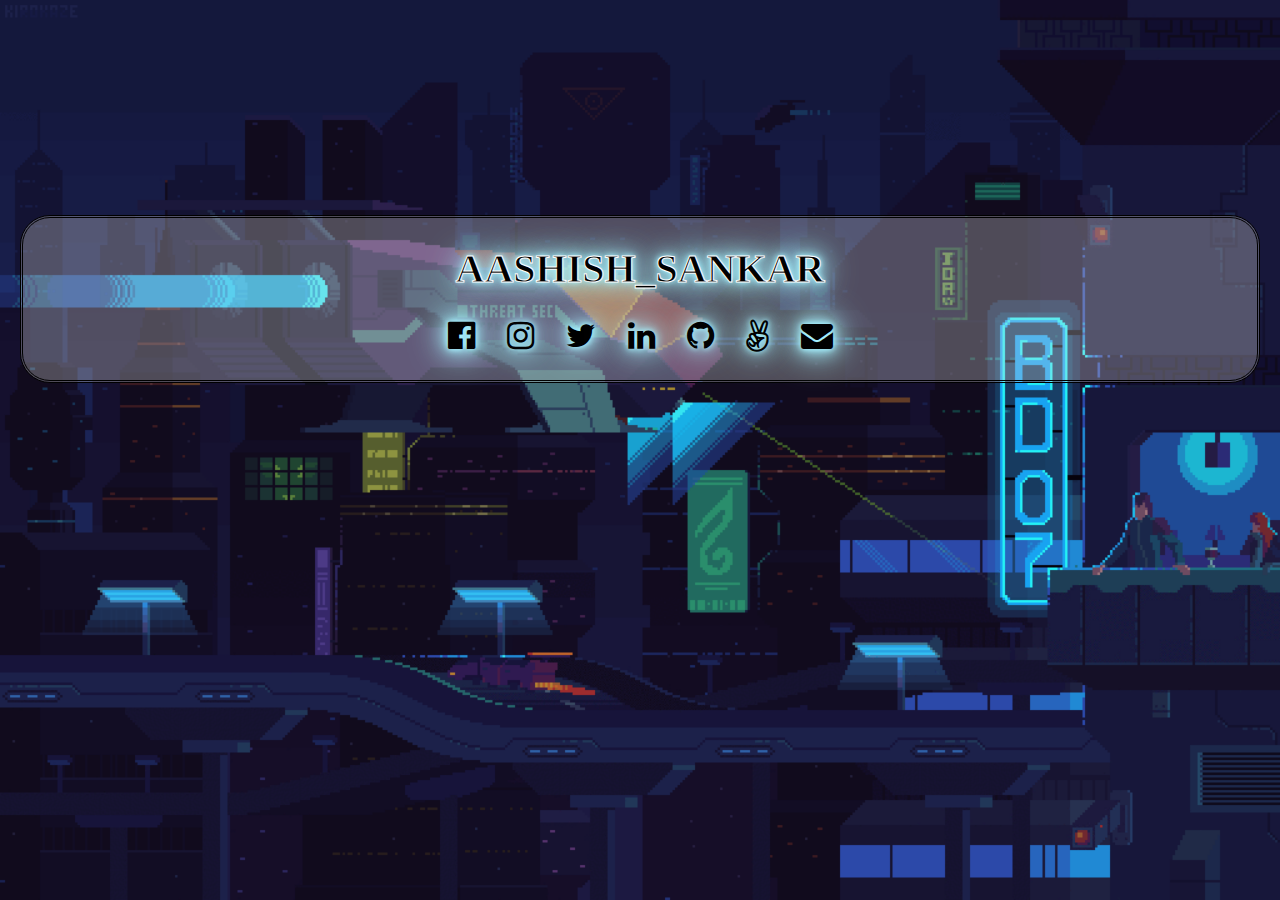
<file: index.html>
<!DOCTYPE html>
<html>

<head>
    <title>Home</title>
    <link rel="icon" type="image/gif" href="Images/A.png"/>
    <meta charset="UTF-8">  
    <meta name="viewport" content="width=device-width, initial-scale=1.0">
    <link rel="stylesheet" href="https://cdnjs.cloudflare.com/ajax/libs/font-awesome/4.7.0/css/font-awesome.min.css"/>
    <link rel="stylesheet" href="CSS/mystyle2.css"/>
</head>

<body >
    <div class="container">
        <div class="content" id='intro'>
            <h1>Aashish_Sankar</h1>
            <p>
            <div class='spring'><a href="https://www.facebook.com/aashish201/" target="_blank" id='fb' ><i class="fa fa-facebook-official w3-hover-opacity"></i></a>&emsp;&emsp;</div>
            <div class='spring'><a href="https://www.instagram.com/aashish_sankar/" target="_blank" id='ig' class='spring'><i class="fa fa-instagram w3-hover-opacity"></i></a>&emsp;&emsp;</div>
            <div class='spring'><a href="https://twitter.com/Aashish_Sankar" target="_blank" id='twi' class='spring'> <i class="fa fa-twitter w3-hover-opacity"></i></a>&emsp;&emsp;</div>
            <div class='spring'><a href="https://www.linkedin.com/in/aashish-sankar-899517224/" target="_blank" id='ln' class='spring'><i class="fa fa-linkedin w3-hover-opacity"></i></a>&emsp;&emsp;</div>
            <div class='spring'><a href="https://github.com/Aashish-Sankar" target="_blank" id='git' class='spring'><i class="fa fa-github w3-hover-opacity"></i></a>&emsp;&emsp;</div>
            <div class='spring'><a href="mainpage.html" target="_blank" id='pf' class='spring'><i class="fa fa-angellist" aria-hidden="true"></i></a>&emsp;&emsp;</div>
            <div class='spring'></div><a href="mailto:201aashish@gmail.com" target="_blank" id='mail' class='spring'><i class="fa fa-envelope w3-hover-opacity"></i></a></div>
            </p>
        </div> 
</body>
</html>
</file>
<file: CSS/mystyle2.css>
.content{
    display: table;
    margin-top: 8px;
    margin-bottom: 8px;
    margin-right: auto;
    margin-left: auto;
    width: 96%;
    padding-left: 10px;
    padding-right: 10px;
    background: rgba(225, 0225, 225,.3);
    border-radius: 30px;
    text-align: center;    
    box-shadow: #000000;
    box-shadow: 3px;
    border: double black;
    
    color:rgb(0, 0, 0);
    margin-top: 17%;
}

body {
    background-image: url('../Images/bg1.gif');
    background-repeat: no-repeat;
    background-attachment: fixed;
    background-size: cover;
  }

h1{
    font-size: 250%;
    font-variant: small-caps;
    font-weight: bolder;
    font-family: cursive;
    text-transform: uppercase;
    text-shadow: 2px 2px 2px #CCCCCC;
    color: #000000;
    text-shadow: 0 0 5px #A5F1FF, 0 0 10px #A5F1FF,
             0 0 20px #A5F1FF, 0 0 30px #A5F1FF,
             0 0 40px #A5F1FF;
    transition: cubic-bezier(0.075, 0.82, 0.165, 1);
}
a{
    color: #ffffff;
    text-shadow: 0 0 5px #A5F1FF, 0 0 10px #A5F1FF,
             0 0 20px #A5F1FF, 0 0 30px #A5F1FF,
             0 0 40px #A5F1FF; color: rgb(0, 0, 0);
    font-size: 200%;
    border: #000000;
    padding-bottom: 2%;
}
h1 {
    color: black;
    -webkit-text-fill-color: rgb(0, 0, 0); /* Will override color (regardless of order) */
    -webkit-text-stroke-width: 1px;
    -webkit-text-stroke-color: rgb(255, 255, 255);
  }


#fb:hover{
    color: rgb(46, 46, 158);
}

#ig:hover{
    color: rgb(204, 39, 204);
}
#twi:hover{
    color: 	#1DA1F2;
}

#ln:hover{
    color: blue;
}

#git:hover{
    color: white;
}

#pf:hover{
    color: rgb(21, 255, 0);
}

.container{
    position:relative;animation:animateleft 1s
}
@keyframes animateleft{from{left:-300px;opacity:0} to{left:0;opacity:1}}


@keyframes spring { 
    0% { transform: scale(1) translateY(0); }
    10% { transform: scale(1.2, 0.6); }
    30% { transform: scale(0.8, 1.1) translateY(-20px); }
    50% { transform: scale(1) translateY(0); }
    100% { transform: translateY(0); }
  }

.spring{
    display: inline-block;
}

.spring:hover{
    animation: spring 2s;
    animation-timing-function: ease;
    animation-iteration-count: 1;
    
}



h1{
    position:relative;animation:animatetop 1s
}

@keyframes animatetop{from{top:-300px;opacity:0} to{top:0;opacity:1}}



.content:hover{
    animation:fading 3s 
}

@keyframes fading{0%{opacity:0}50%{opacity:1}}

#mail:hover{
    color:rgb(255, 174, 0)
}
</file>
